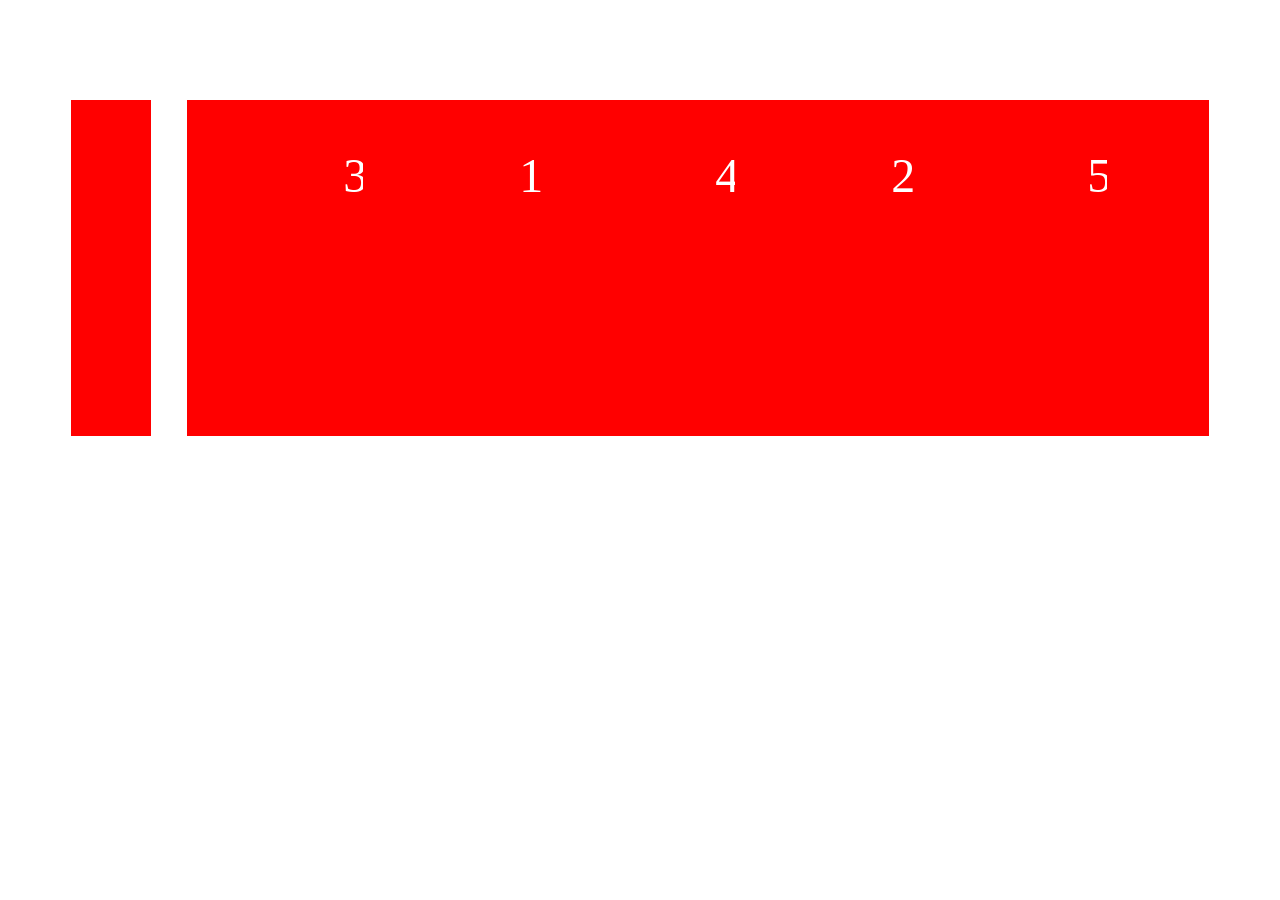
<file: landingpage'/test.html>
<!DOCTYPE html>
<html lang="en">
<head>
    <meta charset="UTF-8">
    <meta name="viewport" content="width=device-width, initial-scale=1.0">
    <title>Document</title>
</head>

<style>

    .main{
        display: flex;
        width: 90%;
        margin: 100px auto;
        overflow-x: auto;
    }

    .main::-webkit-scrollbar{
        display: none;
    }
    
    
    .card{
        display: flex;
        justify-content: center;
        gap: 1em;
        align-items: center;
        animation: spin 5s infinite linear;
    }
    .box{
        flex: 0 0 5em;
        background-color: red;
        color: white;
        height: 5em;
        padding: 1em;
        margin-left: 20px;
       font-size: 3em;
       text-align: center;
       align-items: center;
    }

    @keyframes spin{
        from{translate: 0;}
        to{translate: -100%;}
    }
</style>
<body>
    <div class="main">
        <div class="card">
        <div class="box">1</div>
        <div class="box">2</div>
        <div class="box">3</div>
        <div class="box">4</div>
        <div class="box">5</div>
        <div class="box">6</div>
        </div>
         <div aria-hidden="true" class="card">
        <div class="box">1</div>
        <div class="box">2</div>
        <div class="box">3</div>
        <div class="box">4</div>
        <div class="box">5</div>
        <div class="box">6</div>
        </div>
    </div>
</body>
</html>
</file>
